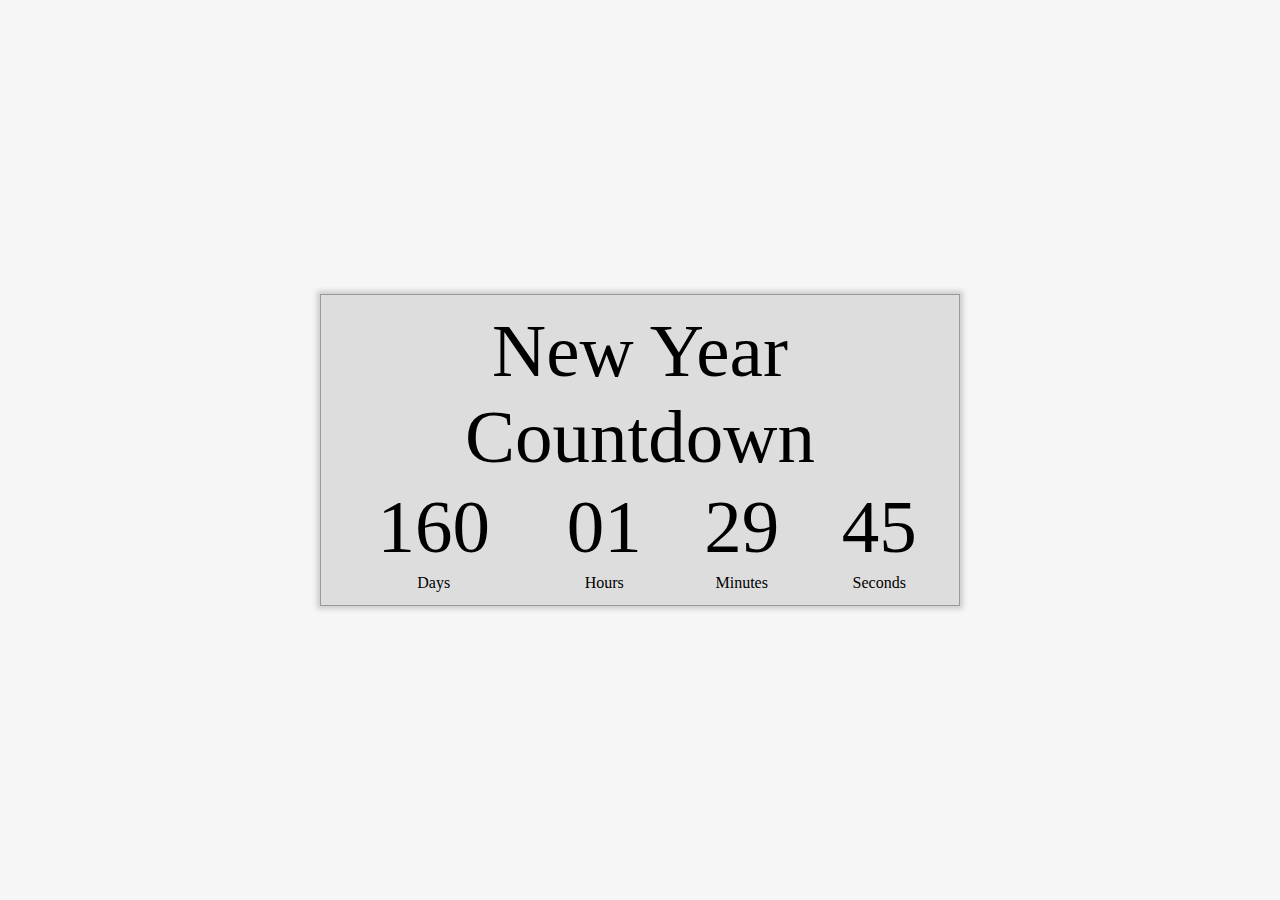
<file: countdown clock/index.html>
<!DOCTYPE html>
<html lang="en">
<head>
	<meta charset="UTF-8">
	<title>Countdown Christmas</title>
	<link rel="stylesheet" type="text/css" href="style.css">
</head>
<body>
	<table class = "countdownContainer">
		<tr>
			<td colspan="4" class="info">New Year Countdown</td>
		</tr>
		<tr class="info">
			<td id="days">120</td>
			<td id="hours">4</td>
			<td id="minutes">11</td>
			<td id="seconds">25</td>
		</tr>
		<tr>
			<td>Days</td>
			<td>Hours</td>
			<td>Minutes</td>
			<td>Seconds</td>
		</tr>
	</table>
	<script type="text/javascript" src="script.js"></script>
</body>
</html>
</file>
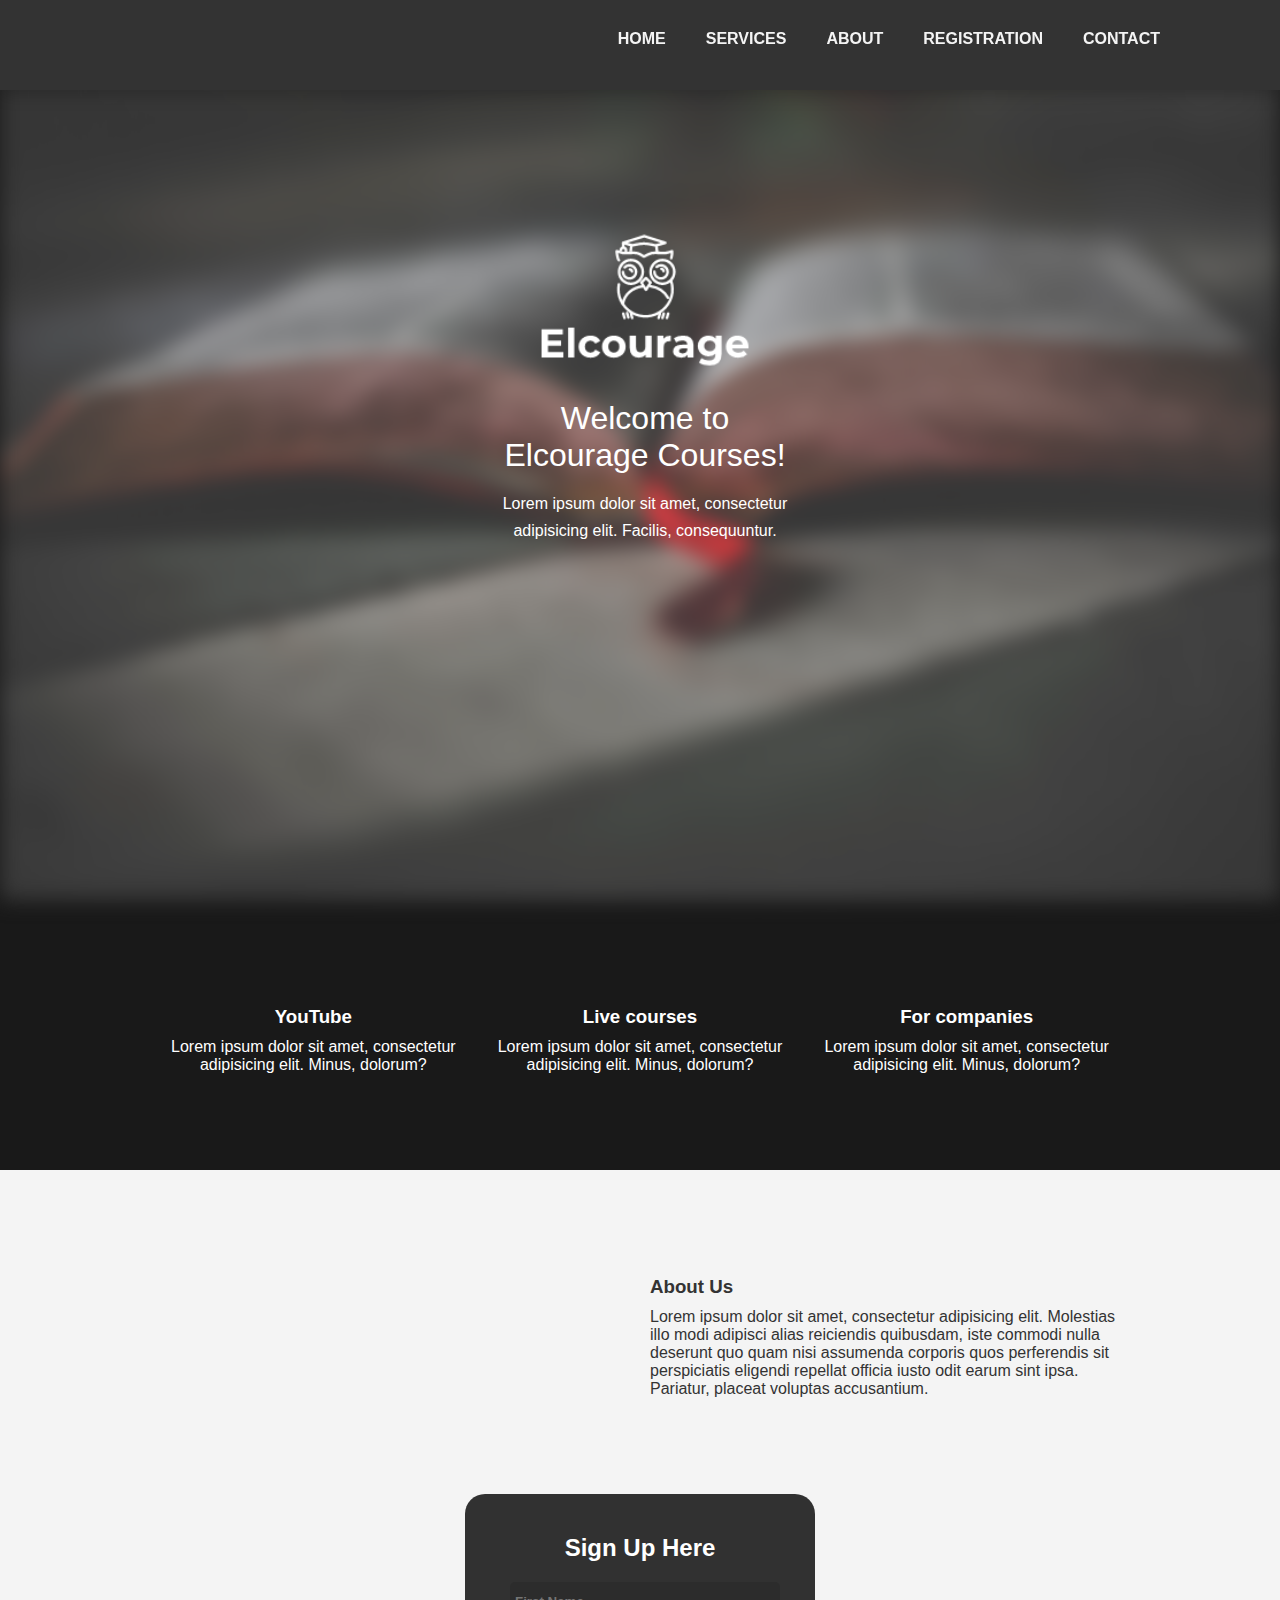
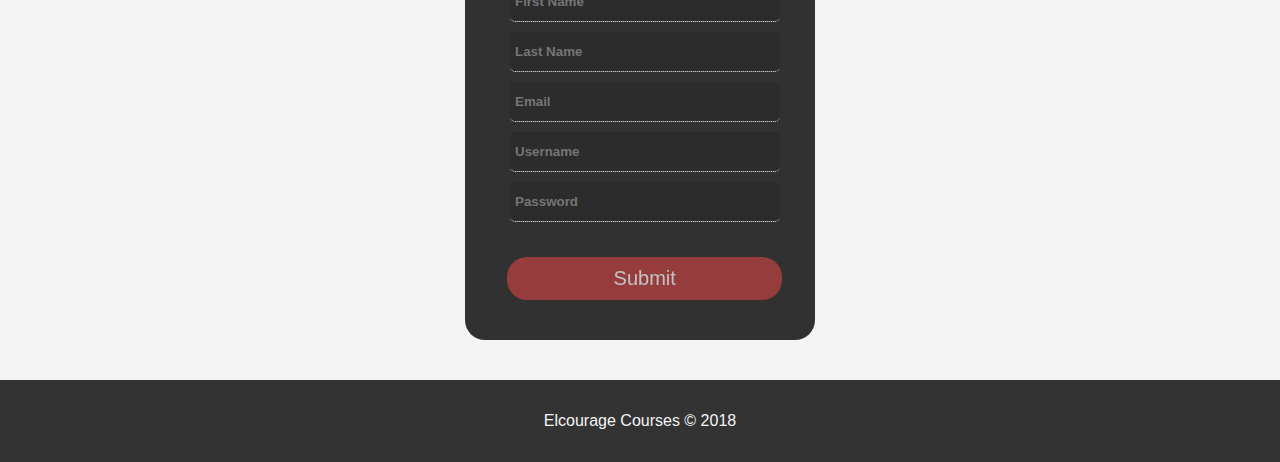
<file: laba 2 (Courses with js)/index.html>
<!DOCTYPE html>
<html lang="en">
<head>
	<meta charset="UTF-8">
	<meta name='viewport' content="width=device-width, initial-scale=1, user-scalable=no">
	<link rel="stylesheet" href="https://use.fontawesome.com/releases/v5.3.1/css/all.css" integrity="sha384-mzrmE5qonljUremFsqc01SB46JvROS7bZs3IO2EmfFsd15uHvIt+Y8vEf7N7fWAU" crossorigin="anonymous">


	<link rel="stylesheet" type="text/css" href="style.css">
	<title>Elcourage education</title>
	<script src="https://code.jquery.com/jquery-3.3.1.js" integrity="sha256-2Kok7MbOyxpgUVvAk/HJ2jigOSYS2auK4Pfzbm7uH60=" crossorigin="anonymous"></script>
	<script type="text/javascript">
		$(document).ready(function(){
			$('.toggle').click(function(){
				$('ul').toggleClass('active');
			})
		})
	</script>

</head>
<body onload='start()'>
	<section>
		<header class="menu">
			<a class="toggle">Menu</a>
			<ul class="">
				<li><a href="#home">Home</a></li>
				<li><a href="#services">Services</a></li>
				<li><a href="#about">About</a></li>
				<li><a href="#form">Registration</a></li>
				<li><a href="#contact">Contact</a></li>

			</ul>
		</header>
	</section>
	<header class="showcase" id="home">
		
		<div class="content">
			<img src="logo.png" class="logo" alt="logo">
			<div class="title"> 
				Welcome to Elcourage Courses!
				
			</div>
			<div class="text">
				Lorem ipsum dolor sit amet, consectetur adipisicing elit. Facilis, consequuntur.
			</div>
		</div>
	</header>
	<div id="services"></div>
	<!-- Services section -->
	<section class="services" >
		<div class="container grid-3 center"> 
			<div>
				<i class="fab fa-youtube fa-3x"></i>
				<h3>YouTube</h3>
				<p>Lorem ipsum dolor sit amet, consectetur adipisicing elit. Minus, dolorum?</p>
			</div>
			<div>
				<i class="fas fa-chalkboard-teacher fa-3x"></i>
				<h3>Live courses</h3>
				<p>Lorem ipsum dolor sit amet, consectetur adipisicing elit. Minus, dolorum?</p>
			</div>
			<div>
				<i class="fas fa-briefcase fa-3x"></i>
				<h3>For companies</h3>
				<p>Lorem ipsum dolor sit amet, consectetur adipisicing elit. Minus, dolorum?</p>
			</div>
		</div>
	</section>

	<!-- About -->

	<section class="about bg-light" id="about">
		<div class="container">
			<div class="grid-2">
				<div class="center">
					<i class="fas fa-user-graduate fa-9x"></i>
				</div>
				<div>
					<h3>About Us</h3>
					<p>Lorem ipsum dolor sit amet, consectetur adipisicing elit. Molestias illo modi adipisci alias reiciendis quibusdam, iste commodi nulla deserunt quo quam nisi assumenda corporis quos perferendis sit perspiciatis eligendi repellat officia iusto odit earum sint ipsa. Pariatur, placeat voluptas accusantium.</p>
				</div>
			</div>
		</div>
	</section>
	
	<!-- Register -->
	<section class="form bg-light" id="form">
		<div class="wrap-form">
		<h2>Sign Up Here</h2>
		<form class='tooltip'>
			<span id="tooltiptext">Any questions? Enter your data to sign up</span>
			<input type="text" name="" placeholder="First Name" required onclick="hideTooltip()">
			<input type="text" name="" placeholder="Last Name" required>
			<input type="text" name="" placeholder="Email" required>
			<input type="text" name="" placeholder="Username" required>
			<input type="password" name="" placeholder="Password" required>
			<input type="submit" name="" value="Submit">
		</form>
	</div>
	</section>


	<!-- Footer -->
	<footer class="center bg-dark" id="contact">
		<p>Elcourage Courses &copy; 2018</p>
	</footer>
<script type="text/javascript" src="script.js"></script>
</body>
</html>
</file>
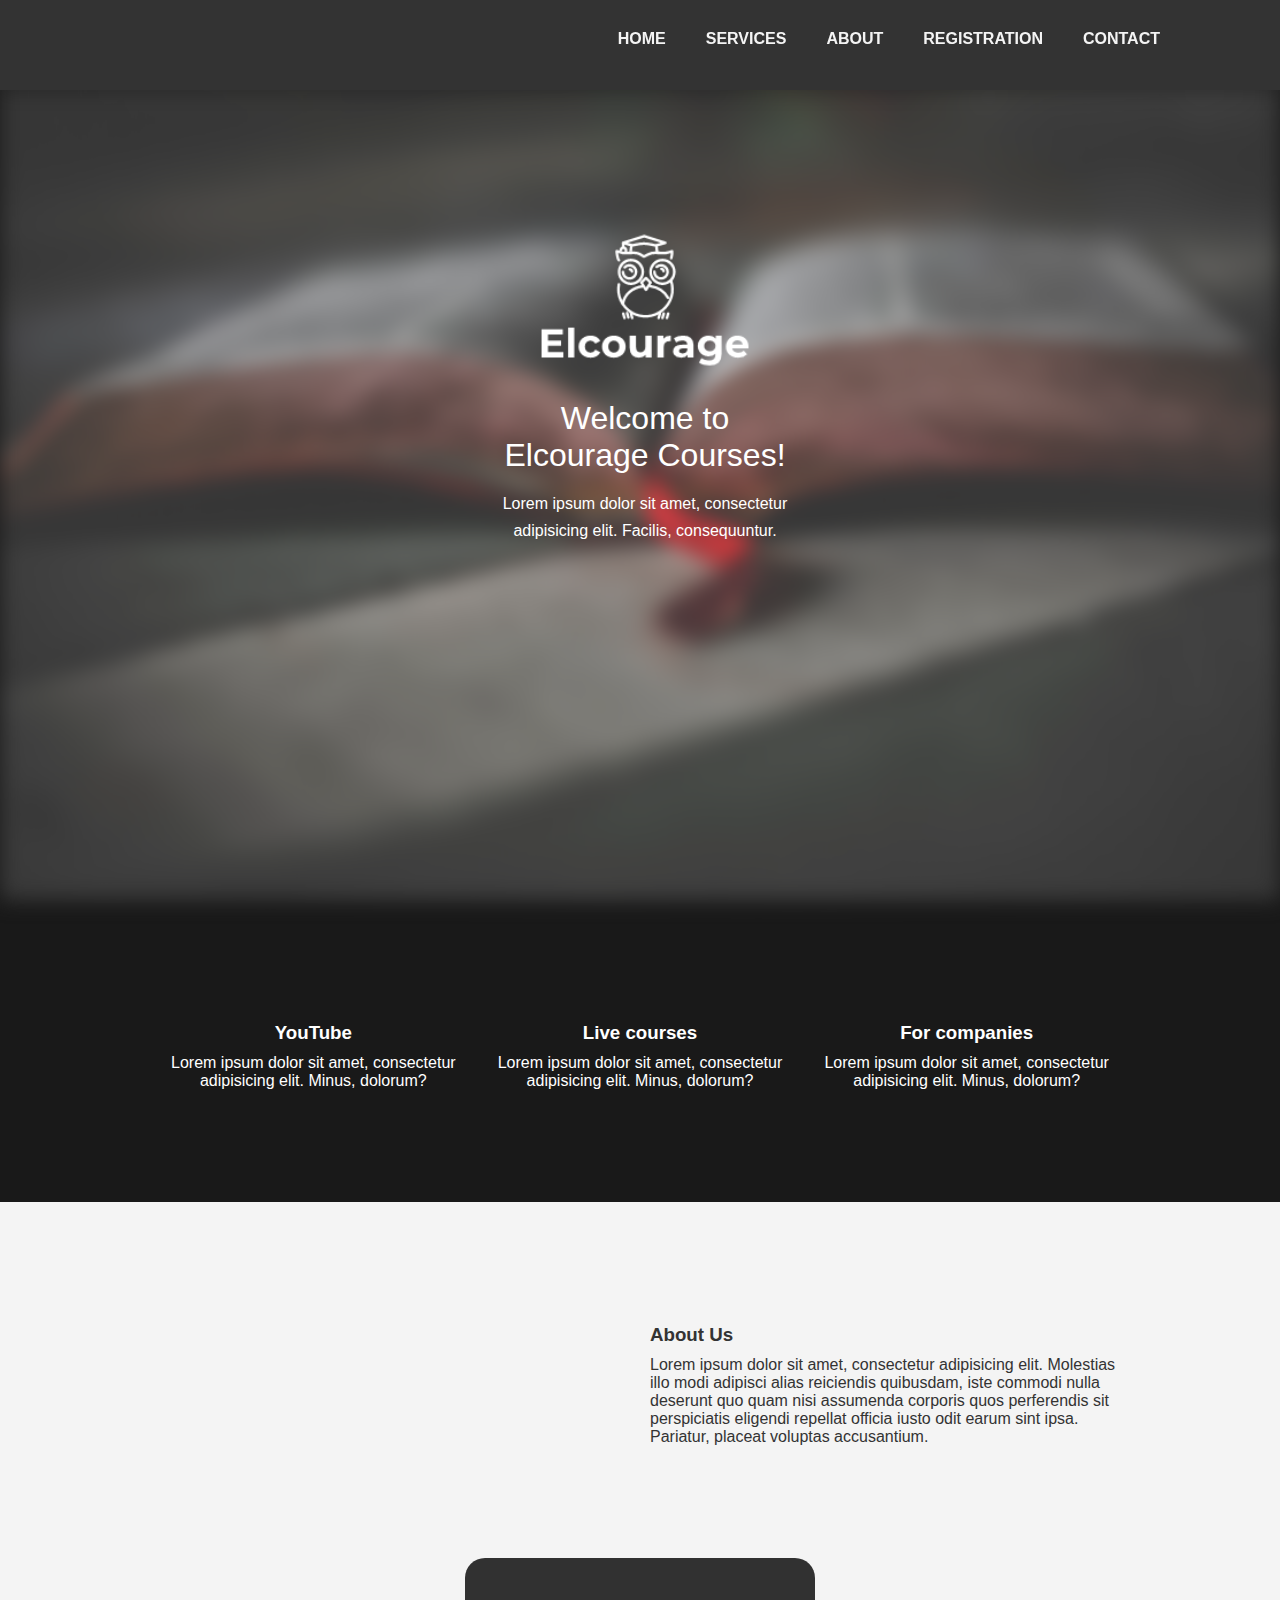
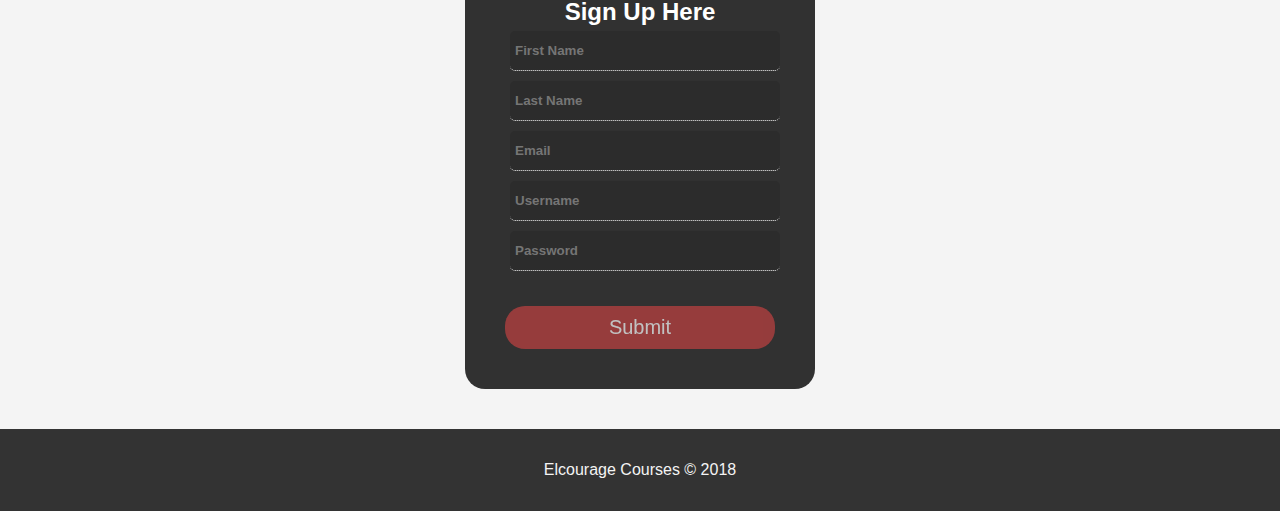
<file: laba1_1/index.html>
<!DOCTYPE html>
<html lang="en">
<head>
	<meta charset="UTF-8">
	<meta name='viewport' content="width=device-width, initial-scale=1, user-scalable=no">
	<link rel="stylesheet" href="https://use.fontawesome.com/releases/v5.3.1/css/all.css" integrity="sha384-mzrmE5qonljUremFsqc01SB46JvROS7bZs3IO2EmfFsd15uHvIt+Y8vEf7N7fWAU" crossorigin="anonymous">


	<link rel="stylesheet" type="text/css" href="style.css">
	<title>Elcourage education</title>
	<script src="https://code.jquery.com/jquery-3.3.1.js" integrity="sha256-2Kok7MbOyxpgUVvAk/HJ2jigOSYS2auK4Pfzbm7uH60=" crossorigin="anonymous"></script>
	<script type="text/javascript">
		$(document).ready(function(){
			$('.toggle').click(function(){
				$('ul').toggleClass('active');
			})
		})
	</script>

</head>
<body>
	<section>
		<header class="menu">
			<a class="toggle">Menu</a>
			<ul class="">
				<li><a href="#home">Home</a></li>
				<li><a href="#services">Services</a></li>
				<li><a href="#about">About</a></li>
				<li><a href="#form">Registration</a></li>
				<li><a href="#contact">Contact</a></li>

			</ul>
		</header>
	</section>
	<header class="showcase" id="home">
		
		<div class="content">
			<img src="logo.png" class="logo" alt="logo">
			<div class="title"> 
				Welcome to Elcourage Courses!
				
			</div>
			<div class="text">
				Lorem ipsum dolor sit amet, consectetur adipisicing elit. Facilis, consequuntur.
			</div>
		</div>
	</header>
	<div id="services"></div>
	<!-- Services section -->
	<section class="services" >
		<div class="container grid-3 center"> 
			<div>
				<i class="fab fa-youtube fa-3x"></i>
				<h3>YouTube</h3>
				<p>Lorem ipsum dolor sit amet, consectetur adipisicing elit. Minus, dolorum?</p>
			</div>
			<div>
				<i class="fas fa-chalkboard-teacher fa-3x"></i>
				<h3>Live courses</h3>
				<p>Lorem ipsum dolor sit amet, consectetur adipisicing elit. Minus, dolorum?</p>
			</div>
			<div>
				<i class="fas fa-briefcase fa-3x"></i>
				<h3>For companies</h3>
				<p>Lorem ipsum dolor sit amet, consectetur adipisicing elit. Minus, dolorum?</p>
			</div>
		</div>
	</section>

	<!-- About -->

	<section class="about bg-light" id="about">
		<div class="container">
			<div class="grid-2">
				<div class="center">
					<i class="fas fa-user-graduate fa-9x"></i>
				</div>
				<div>
					<h3>About Us</h3>
					<p>Lorem ipsum dolor sit amet, consectetur adipisicing elit. Molestias illo modi adipisci alias reiciendis quibusdam, iste commodi nulla deserunt quo quam nisi assumenda corporis quos perferendis sit perspiciatis eligendi repellat officia iusto odit earum sint ipsa. Pariatur, placeat voluptas accusantium.</p>
				</div>
			</div>
		</div>
	</section>
	
	<!-- Register -->
	<section class="form bg-light" id="form">
		<div class="wrap-form">
		<h2>Sign Up Here</h2>
		<form>
			<input type="text" name="" placeholder="First Name" required>
			<input type="text" name="" placeholder="Last Name" required>
			<input type="text" name="" placeholder="Email" required>
			<input type="text" name="" placeholder="Username" required>
			<input type="password" name="" placeholder="Password" required>
			<input type="submit" name="" value="Submit">
		</form>
	</div>
	</section>


	<!-- Footer -->
	<footer class="center bg-dark" id="contact">
		<p>Elcourage Courses &copy; 2018</p>
	</footer>

</body>
</html>
</file>
<file: countdown clock/style.css>
body{
	background: #f6f6f6;

}

.countdownContainer{
	position: absolute;
	top: 50%;
	left: 50%;
	transform: translateX(-50%) translateY(-50%);
	text-align: center;
	background: #ddd;
	border: 1px solid #999;
	padding: 10px;
	box-shadow: 0 0 5px 3px #ccc;

}

.info{
	font-size: 75px;
}
</file>
<file: laba 2 (Courses with js)/style.css>
body{
	background: rgba(0,0,0,0.9);
	margin:0;
	color: #fff;
	font-family: 'Segoe UI', Tahoma, Geneva, Verdana, sans-serif;
}

.showcase::after{
	content: '';
	height: 100vh;
	width: 100%;
	background-image: url(showcase.jpeg);
	background-size: cover;
	background-repeat: no-repeat;
	/*background-position: center;*/
	display: block;
	filter: blur(10px);
	-webkit-filter: blur(10px);
	transition: all 900ms;
}

.showcase:hover::after{
	filter: blur(0px);
	-webkit-filter: blur(0px);
}

.showcase:hover .content{
	filter: blur(2px);
	-webkit-filter: blur(2px);
}

.content{
	position: absolute;
	z-index: 1;
	top: 10%;
	left: 50%;
	margin-top: 95px;
	margin-left: -145px;
	width: 300px;
	height: 350px;
	text-align: center;
	/*transition: all 1000ms;*/
}

/*a little bit bigger*/
.content .logo{
	height: 230px;
	width: 230px;
}

.content .title{
	font-size: 2rem;
	margin-top: -1.2rem;

}

.content .text{
	line-height: 1.7;
	margin-top: 1rem;
}

/*Container*/

.container{
	max-width: 960px;
	margin: auto;
	overflow: hidden;
	padding: 6rem 1rem;
}

.grid-3{
	display: grid;
	grid-gap: 20px;
	grid-template-columns: repeat(3, 1fr);
}

.grid-3 p, .grid-3 h3, .grid-2 p, .grid-2 h3{
	padding-top: 10px;
}

.grid-2{
	display: grid;
	grid-gap: 20px;
	grid-template-columns: repeat(2, 1fr);
}


.center{
	text-align: center;
	margin: auto;
}

.bg-light{
	background: #f4f4f4;
	color: #333;
}

.bg-dark{
	background: #333;
	color: #f4f4f4;
}

footer{
	padding: 2rem;
}

footer p{
	margin: 0;

}

*{
	padding: 0;
	margin: 0;
	font-family: sans-serif;
}


/*MENU STYLES*/
.menu{
	padding: 0 100px;
	width: 100%;
	height: 90px;
	box-sizing: border-box;
	background: #333;
	box-shadow: 0 5px 15px rgba(0,0,0,.2);
	transition: .5s;
	z-index: 3;
	position: fixed;
}
ul{
	position: relative;
	margin: 0;
	padding: 0;
	display: flex;
	float: right;
	transition: .5s;
}
ul li{
	list-style: none;

}
ul li a{
	position: relative;
	display: block;
	padding: 10px 20px;
	margin: 20px 0;
	text-transform: uppercase;
	text-decoration: none;
	color: #f4f4f4;
	font-weight: bold;
	transition: .5s;
}
ul li a:hover{
	background: #fff;
	color: #333;
}


.toggle{
	display: none;
	position: absolute;
	right: 10px;
	top: 26px;
	color: #fff;
	padding: 4px;
	cursor: pointer;
	font-weight: bold;
	font-size: 20px;
}

@media (max-width: 800px){

	.toggle{
		display: block;
	}
	.toggle:hover{
		background: #fff;
		color: #0A142D;
	}
	.menu {
		padding: 0 0;
		background: rgba(255,255,255,.5);
	}
	header ul{
		width: 100%;
		top: 90px;
		display: none;
	}
	header ul.active{
		display: block;
	}
	header ul li a{
		margin: 0;
		display: block;
		text-align: center;
		color: #ffff;
		background: rgba(0,0,0,.5);
		z-index: 2;
	}
}

.wrap-form{
	max-width: 350px;
	border-radius: 20px;
	margin: auto;
	background: rgba(0, 0, 0, 0.8);
	box-sizing: border-box;
	padding: 40px;
	color: #fff;
	/*margin-top: 100px;*/

}

h2{
	text-align: center;
	margin-bottom: 15px; /*для отступа от полей ввода*/
}

input[type=text], input[type=password]{
	width: 100%;
	box-sizing: border-box;
	padding: 12px 5px;
	background: rgba(0,0,0,0.10);
	outline: none;
	border: none;
	border-bottom: 1px dotted #fff;
	color: #fff;
	border-radius: 5px;
	margin: 5px;
	font-weight: bold;
}

input[type=submit]{
	width: 102%;
	box-sizing: border-box;
	padding: 10px 0;
	margin-top: 30px;
	outline: none;
	border: none;
	background: #C14242;
	opacity: 0.7;
	border-radius: 20px;
	font-size: 20px;
	color: #fff;
	margin-left: 2px;
}
input[type=submit]:hover{
	background: #DE0B0B;
	opacity: 0.7;
	
}


#form{
	padding-bottom: 40px;
}

/*Tooltip styles*/

.tooltip {
    position: relative;
    display: inline-block;  
}
.tooltip #tooltiptext {
    visibility: hidden;
    width: 150px;
    background-color: rgba(0, 0, 0, 0.7);
    color: #fff;
    text-align: center;
    border-radius: 8px;
    padding: 12px;
    
    /* Position the tooltip */
    position: absolute;
    z-index: 5;
    top: -25px;
    left: 125%;
    font-size: 1.1rem;
    letter-spacing: 0.6px;
    line-height: 25px;
    box-shadow: 8px 8px 8px #888888;
}

.tooltip #tooltiptext::after {
    content: " ";
    position: absolute;
    top: 50%;
    right: 100%; /* To the left of the tooltip */
    margin-top: -8px;
    border-width: 8px;
    border-style: solid;
    border-color: transparent rgba(0, 0, 0, 0.7) transparent transparent;
}
</file>
<file: laba1_1/style.css>
body{
	background: rgba(0,0,0,0.9);
	margin:0;
	color: #fff;
	font-family: 'Segoe UI', Tahoma, Geneva, Verdana, sans-serif;
}

.showcase::after{
	content: '';
	height: 100vh;
	width: 100%;
	background-image: url(showcase.jpeg);
	background-size: cover;
	background-repeat: no-repeat;
	/*background-position: center;*/
	display: block;
	filter: blur(10px);
	-webkit-filter: blur(10px);
	transition: all 900ms;
}

.showcase:hover::after{
	filter: blur(0px);
	-webkit-filter: blur(0px);
}

.showcase:hover .content{
	filter: blur(2px);
	-webkit-filter: blur(2px);
}

.content{
	position: absolute;
	z-index: 1;
	top: 10%;
	left: 50%;
	margin-top: 95px;
	margin-left: -145px;
	width: 300px;
	height: 350px;
	text-align: center;
	/*transition: all 1000ms;*/
}

/*a little bit bigger*/
.content .logo{
	height: 230px;
	width: 230px;
}

.content .title{
	font-size: 2rem;
	margin-top: -1.2rem;

}

.content .text{
	line-height: 1.7;
	margin-top: 1rem;
}

/*Container*/

.container{
	max-width: 960px;
	margin: auto;
	overflow: hidden;
	padding: 7rem 1rem;
}

.grid-3{
	display: grid;
	grid-gap: 20px;
	grid-template-columns: repeat(3, 1fr);
}

.grid-3 p, .grid-3 h3, .grid-2 p, .grid-2 h3{
	padding-top: 10px;
}

.grid-2{
	display: grid;
	grid-gap: 20px;
	grid-template-columns: repeat(2, 1fr);
}


.center{
	text-align: center;
	margin: auto;
}

.bg-light{
	background: #f4f4f4;
	color: #333;
}

.bg-dark{
	background: #333;
	color: #f4f4f4;
}

footer{
	padding: 2rem;
}

footer p{
	margin: 0;

}

*{
	padding: 0;
	margin: 0;
	font-family: sans-serif;
}


/*MENU STYLES*/
.menu{
	padding: 0 100px;
	width: 100%;
	height: 90px;
	box-sizing: border-box;
	background: #333;
	box-shadow: 0 5px 15px rgba(0,0,0,.2);
	transition: .5s;
	z-index: 3;
	position: fixed;
}
ul{
	position: relative;
	margin: 0;
	padding: 0;
	display: flex;
	float: right;
	transition: .5s;
}
ul li{
	list-style: none;

}
ul li a{
	position: relative;
	display: block;
	padding: 10px 20px;
	margin: 20px 0;
	text-transform: uppercase;
	text-decoration: none;
	color: #f4f4f4;
	font-weight: bold;
	transition: .5s;
}
ul li a:hover{
	background: #fff;
	color: #333;
}


.toggle{
	display: none;
	position: absolute;
	right: 10px;
	top: 26px;
	color: #fff;
	padding: 4px;
	cursor: pointer;
	font-weight: bold;
	font-size: 20px;
}

@media (max-width: 800px){

	.toggle{
		display: block;
	}
	.toggle:hover{
		background: #fff;
		color: #0A142D;
	}
	.menu {
		padding: 0 0;
		background: rgba(255,255,255,.5);
	}
	header ul{
		width: 100%;
		top: 90px;
		display: none;
	}
	header ul.active{
		display: block;
	}
	header ul li a{
		margin: 0;
		display: block;
		text-align: center;
		color: #ffff;
		background: rgba(0,0,0,.5);
		z-index: 2;
	}
}

.wrap-form{
	max-width: 350px;
	border-radius: 20px;
	margin: auto;
	background: rgba(0, 0, 0, 0.8);
	box-sizing: border-box;
	padding: 40px;
	color: #fff;
	/*margin-top: 100px;*/

}

h2{
	text-align: center;

}

input[type=text], input[type=password]{
	width: 100%;
	box-sizing: border-box;
	padding: 12px 5px;
	background: rgba(0,0,0,0.10);
	outline: none;
	border: none;
	border-bottom: 1px dotted #fff;
	color: #fff;
	border-radius: 5px;
	margin: 5px;
	font-weight: bold;
}

input[type=submit]{
	width: 100%;
	box-sizing: border-box;
	padding: 10px 0;
	margin-top: 30px;
	outline: none;
	border: none;
	background: #C14242;
	opacity: 0.7;
	border-radius: 20px;
	font-size: 20px;
	color: #fff;
}
input[type=submit]:hover{
	background: #DE0B0B;
	opacity: 0.7;
}


.form{
	padding-bottom: 40px;
}
</file>
